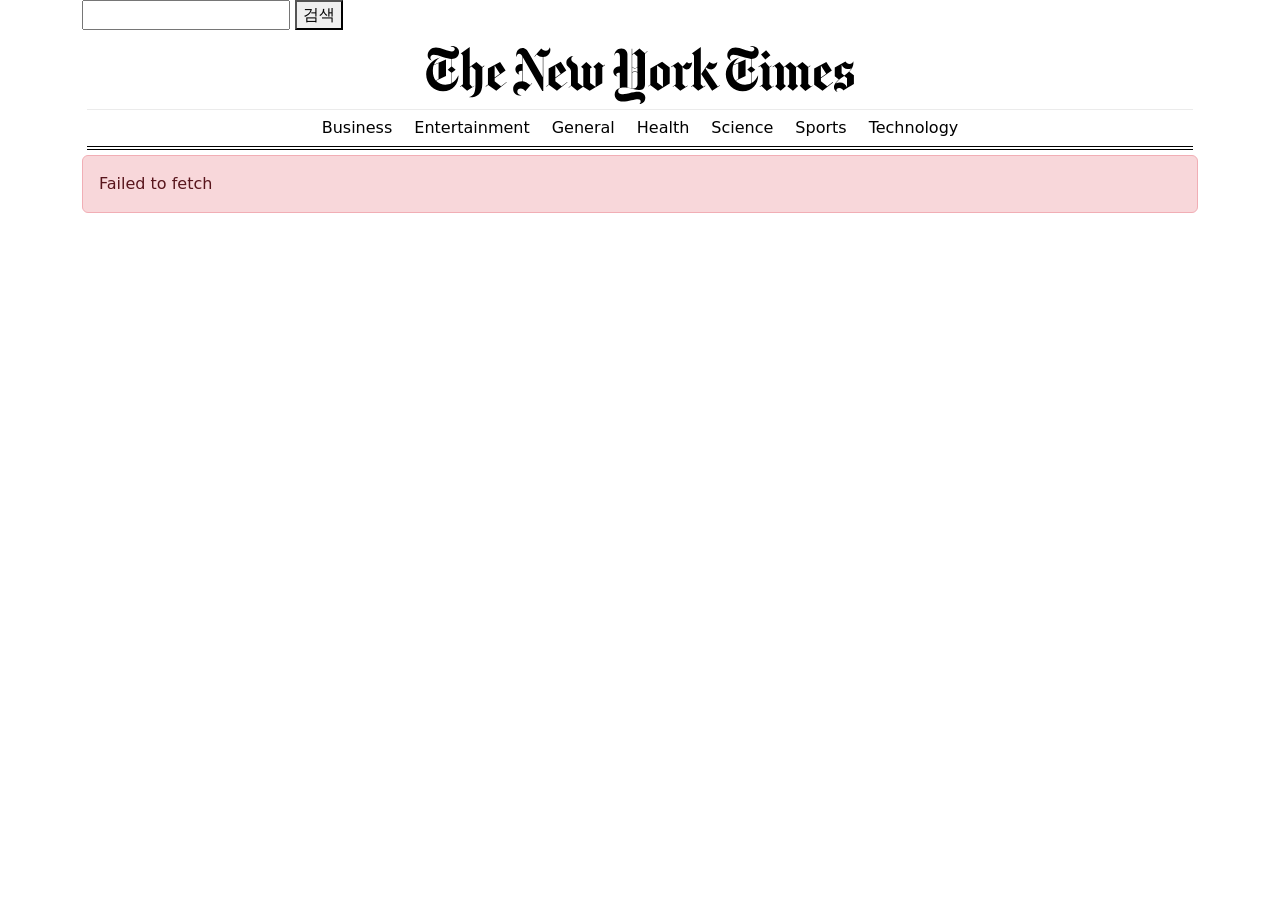
<file: MJ-times/index.html>
<!DOCTYPE html>
<html lang="en">
  <head>
    <meta charset="UTF-8" />
    <meta name="viewport" content="width=device-width, initial-scale=1.0" />
    <title>Document</title>
    <link
      href="https://cdn.jsdelivr.net/npm/bootstrap@5.3.3/dist/css/bootstrap.min.css"
      rel="stylesheet"
    />
    <link rel="stylesheet" href="style.css" />
  </head>
  <body>
    <section class="container">
      <div>
        <input id="search-input">
        <button onclick="getNewsByKeyword()">검색</button>
      </div>
      <section>
        <!-- title, 메뉴 -->
        <div class="head-line">
          <svg viewBox="0 0 184 25" fill="#000" aria-hidden="true">
            <path
              d="M14.57,2.57C14.57,.55,12.65-.06,11.04,.01V.19c.96,.07,1.7,.46,1.7,1.11,0,.45-.32,1.01-1.28,1.01-.76,0-2.02-.45-3.2-.84-1.3-.45-2.54-.87-3.57-.87-2.02,0-3.55,1.5-3.55,3.36,0,1.5,1.16,2.02,1.63,2.21l.03-.07c-.3-.2-.49-.42-.49-1.06,0-.54,.39-1.26,1.43-1.26,.94,0,2.17,.42,3.8,.88,1.4,.39,2.91,.76,3.75,.87v3.28l-1.58,1.3,1.58,1.36v4.49c-.81,.46-1.75,.61-2.56,.61-1.5,0-2.88-.42-4.02-1.68l4.26-2.07V5.73l-5.2,2.32c.54-1.38,1.55-2.41,2.66-3.08l-.03-.08C3.31,5.73,.5,8.56,.5,12.06c0,4.19,3.35,7.3,7.22,7.3,4.19,0,6.65-3.28,6.61-6.75h-.08c-.61,1.33-1.63,2.59-2.78,3.25v-4.38l1.65-1.33-1.65-1.33v-3.28c1.53,0,3.11-1.01,3.11-2.96M5.8,14.13l-1.21,.61c-.74-.96-1.23-2.32-1.23-4.07,0-.72,.08-1.7,.32-2.39l2.14-.96-.03,6.8h0Zm19.47-5.76l-.81,.64-2.47-2.2-2.86,2.21V.48l-3.89,2.69c.45,.15,.99,.39,.99,1.43v11.81l-1.33,1.01,.12,.12,.67-.46,2.32,2.12,3.11-2.07-.1-.15-.79,.52-1.08-1.08v-7.12l.74-.54,1.7,1.48v6.19c0,3.92-.87,4.73-2.63,5.37v.1c2.93,.12,5.57-.87,5.57-5.89v-6.75l.88-.72-.12-.15h0Zm5.22,10.8l4.51-3.62-.12-.17-2.36,1.87-2.71-2.14v-1.33l4.68-3.3-2.36-3.67-5.2,2.86v6.8l-1.01,.79,.12,.15,.96-.76,3.5,2.54h-.01Zm-.69-5.67v-5.15l2.27,3.55-2.27,1.6ZM53.65,1.61c0-.32-.08-.59-.2-.96h-.07c-.32,.87-.67,1.33-1.68,1.33-.88,0-1.58-.54-1.95-.94,0,.03-2.96,3.42-2.96,3.42l.15,.12,.84-.96c.64,.49,1.21,1.06,2.63,1.08V13.34l-6.06-10.5c-.47-.79-1.28-1.97-2.66-1.97-1.63,0-2.86,1.4-2.66,3.77h.1c.12-.59,.47-1.33,1.18-1.33,.57,0,1.03,.54,1.3,1.03v3.38c-1.87,0-2.93,.87-2.93,2.34,0,.61,.45,1.94,1.72,2.17v-.07c-.17-.17-.34-.32-.34-.67,0-.57,.42-.88,1.18-.88,.12,0,.3,.03,.37,.05v4.38c-2.2,.03-3.89,1.23-3.89,3.31s1.7,2.88,3.47,2.78v-.07c-1.11-.12-1.68-.69-1.68-1.5,0-.88,.64-1.36,1.45-1.36s1.43,.52,1.95,1.11l2.96-3.33-.12-.12-.76,.87c-1.14-1.01-1.87-1.48-3.18-1.68V4.67l8.36,14.57h.45V4.72c1.6-.1,3.03-1.3,3.03-3.11m2.81,17.54l4.51-3.62-.12-.17-2.36,1.87-2.71-2.14v-1.33l4.68-3.3-2.36-3.67-5.2,2.86v6.8l-1.01,.79,.12,.15,.96-.76,3.5,2.54h0Zm-.69-5.67v-5.15l2.27,3.55-2.27,1.6Zm21.22-5.52l-.69,.52-1.97-1.68-2.29,2.07,.94,.88v7.72l-2.34-1.6v-6.26l.81-.57-2.41-2.24-2.24,2.07,.94,.88v7.46l-.15,.1-2.2-1.6v-6.13c0-1.43-.72-1.85-1.63-2.41-.76-.47-1.16-.91-1.16-1.63,0-.79,.69-1.11,.91-1.23-.79-.03-2.98,.76-3.03,2.76-.03,1.03,.47,1.48,.99,1.97,.52,.49,1.01,.96,1.01,1.83v6.01l-1.06,.84,.12,.12,1.01-.79,2.63,2.14,2.51-1.75,2.76,1.75,5.42-3.2v-6.95l1.21-.94-.1-.15h0Zm18.15-5.84l-1.03,.94-2.32-2.02-3.13,2.51V1.19h-.19V18.12c-.34-.05-1.06-.25-1.85-.37V3.58c0-1.03-.74-2.47-2.59-2.47s-3.01,1.56-3.01,2.91h.08c.1-.61,.52-1.16,1.13-1.16s1.18,.39,1.18,1.78v4.04c-1.75,.07-2.81,1.16-2.81,2.34,0,.67,.42,1.92,1.75,1.97v-.1c-.45-.19-.54-.42-.54-.67,0-.59,.57-.79,1.36-.79h.19v6.51c-1.5,.52-2.2,1.53-2.2,2.78,0,1.72,1.38,3.05,3.4,3.05,1.43,0,2.44-.25,3.75-.54,1.06-.22,2.21-.47,2.83-.47,.79,0,1.14,.35,1.14,.91,0,.72-.27,1.08-.69,1.21v.1c1.7-.32,2.69-1.3,2.69-2.83s-1.5-2.54-3.18-2.54c-.87,0-2.44,.27-3.72,.57-1.43,.32-2.66,.47-3.11,.47-.72,0-1.6-.32-1.6-1.28,0-.87,.72-1.56,2.49-1.56,.96,0,1.9,.15,3.08,.42,1.26,.27,2.12,.64,3.2,.64,1.5,0,2.71-.54,2.71-2.74V3.29l1.11-1.01-.12-.15h0Zm-4.24,6.78c-.27,.3-.59,.54-1.11,.54-.57,0-.87-.3-1.14-.54V3.81l.74-.59,1.5,1.28v4.41h0Zm0,2.41c-.25-.25-.57-.47-1.11-.47s-.91,.27-1.14,.47v-2.17c.22,.19,.59,.49,1.14,.49s.87-.25,1.11-.49v2.17Zm0,5.1c0,.84-.42,1.78-1.5,1.78-.17,0-.57-.03-.74-.05v-6.58c.25-.22,.57-.52,1.14-.52,.52,0,.81,.25,1.11,.52v4.86h0Zm8.78,2.74l5.03-3.13v-6.85l-3.25-2.39-5.03,2.88v6.78l-.99,.79,.1,.15,.81-.67,3.33,2.44h0Zm-.37-3.55v-7.3l2.51,1.87v7.3l-2.51-1.87Zm15.01-8.65c-.39,.27-.74,.42-1.11,.42-.39,0-.88-.25-1.14-.57,0,.03-1.87,2.02-1.87,2.02l-1.87-2.02-3.05,2.12,.1,.17,.81-.54,1.11,1.21v6.63l-1.33,1.01,.12,.12,.67-.46,2.49,2.12,3.15-2.09-.1-.15-.81,.49-1.28-1.16v-7.28c.52,.57,1.11,1.06,1.82,1.06,1.28,0,2.14-1.53,2.29-3.11m11.88,9.81l-.94,.59-5.2-7.76,.27-.37c.57,.34,1.08,.81,2.17,.81s2.47-1.14,2.59-3.23c-.27,.37-.81,.81-1.7,.81-.64,0-1.28-.42-1.67-.81l-3.55,5.22,4.71,7.17,3.42-2.27-.1-.17h0Zm-6.31,.19l-.79,.52-1.08-1.08V.48l-3.89,2.69c.45,.15,.99,.39,.99,1.43v11.81l-1.33,1.01,.12,.12,.67-.46,2.32,2.12,3.11-2.07-.1-.15h0Zm22.89-14.39c0-2.02-1.92-2.63-3.53-2.56V.19c.96,.07,1.7,.46,1.7,1.11,0,.45-.32,1.01-1.28,1.01-.76,0-2.02-.45-3.2-.84-1.3-.45-2.54-.87-3.57-.87-2.02,0-3.55,1.5-3.55,3.35,0,1.5,1.16,2.02,1.63,2.21l.03-.07c-.3-.2-.49-.42-.49-1.06,0-.54,.39-1.26,1.43-1.26,.94,0,2.17,.42,3.8,.88,1.4,.39,2.91,.76,3.75,.87v3.28l-1.58,1.3,1.58,1.36v4.49c-.81,.46-1.75,.61-2.56,.61-1.5,0-2.89-.42-4.02-1.68l4.26-2.07V5.73l-5.2,2.32c.54-1.38,1.55-2.41,2.66-3.08l-.03-.08c-3.08,.84-5.89,3.67-5.89,7.17,0,4.19,3.35,7.3,7.22,7.3,4.19,0,6.65-3.28,6.61-6.75h-.07c-.61,1.33-1.63,2.59-2.78,3.25v-4.38l1.65-1.33-1.65-1.33v-3.28c1.53,0,3.11-1.01,3.11-2.96m-8.78,11.56l-1.21,.61c-.74-.96-1.23-2.32-1.23-4.07,0-.72,.07-1.7,.32-2.39l2.14-.96-.03,6.8h0Zm11.93-12.31l-2.17,1.82,1.85,2.09,2.17-1.82-1.85-2.09Zm3.3,15.15l-.79,.52-1.08-1.08v-7.17l.91-.72-.12-.15-.76,.59-1.8-2.14-2.96,2.07,.1,.17,.74-.49,.99,1.23v6.61l-1.33,1.01,.12,.12,.67-.46,2.32,2.12,3.11-2.07-.1-.15h0Zm16.63-.1l-.74,.49-1.16-1.11v-7.03l.94-.72-.12-.15-.84,.64-2.47-2.2-2.78,2.17-2.44-2.17-2.74,2.14-1.85-2.14-2.96,2.07,.1,.17,.74-.49,1.06,1.21v6.61l-.81,.81,2.36,2,2.29-2.07-.94-.88v-7.04l.61-.45,1.7,1.48v6.16l-.79,.81,2.39,2,2.24-2.07-.94-.88v-7.04l.59-.47,1.72,1.5v6.06l-.69,.72,2.41,2.2,3.18-2.17-.1-.15h.02Zm8.6-1.5l-2.36,1.87-2.71-2.14v-1.33l4.68-3.3-2.36-3.67-5.2,2.86v6.93l3.57,2.59,4.51-3.62-.12-.17h0Zm-5.08-1.88v-5.15l2.27,3.55-2.27,1.6Zm14.12-.97l-2-1.53c1.33-1.16,1.8-2.63,1.8-3.69,0-.15-.03-.42-.05-.67h-.08c-.19,.54-.72,1.01-1.53,1.01s-1.26-.45-1.75-.99l-4.58,2.54v3.72l1.75,1.38c-1.75,1.55-2.09,2.51-2.09,3.4s.52,1.67,1.41,2.02l.07-.12c-.22-.19-.42-.32-.42-.79,0-.34,.35-.88,1.14-.88,1.01,0,1.63,.69,1.95,1.06,0-.03,4.38-2.69,4.38-2.69v-3.77h0Zm-1.03-3.05c-.69,1.23-2.21,2.44-3.11,3.13l-1.11-.94v-3.62c.45,.99,1.36,1.82,2.54,1.82,.69,0,1.14-.12,1.67-.39m-1.9,8.13c-.52-1.16-1.63-2-2.86-2-.3,0-1.21-.03-2,.46,.47-.79,1.87-2.21,3.65-3.28l1.21,1.01v3.8Z"
            ></path>
          </svg>
          <!-- title용 -->
        </div>
        <div class="menus"> 
            <!-- mene 용 -->
            <button>Business</button>
            <button>Entertainment</button>
            <button>General</button>
            <button>Health</button>
            <button>Science</button>
            <button>Sports</button>
            <button>Technology</button>
          </div>
      </section>
      <section id="news-board">
        <!-- 뉴스를 보여주는 섹션 -->
        <div class="row news">
          <div class="col-lg-4">
            <img class="news-img-size" src="https://mblogthumb-phinf.pstatic.net/MjAyMzA3MTNfMTEg/MDAxNjg5MjU4NjQ1NDI5.p-nHtwwl9vxWKRZMwJOOpvxjnu235vus1FZuuiMxI2cg.018SDn1XlBg1E016SpjWpy05x_pjTumNsg48R1yEBcwg.JPEG.eruriee/3.JPG?type=w800" alt="">
          </div>
          <div class="col-lg-8">
            <h2>파인애플 코뉴어 모찌! 한류에 진출하다!</h2>
            <p>모찌가 영어로 말할 수도 있게 되었다!!!</p>
            <div>
              KBS * 2025 - 06 -20
            </div>
          </div>
        </div>
      </section>
      <!-- pageNation -->
      <nav aria-label="Page navigation example">
        <ul class="pagination">
          
        </ul>
      </nav>
    </section>

    

    <script
      src="https://cdn.jsdelivr.net/npm/bootstrap@5.3.3/dist/js/bootstrap.bundle.min.js"
      integrity="sha384-YvpcrYf0tY3lHB60NNkmXc5s9fDVZLESaAA55NDzOxhy9GkcIdslK1eN7N6jIeHz"
      crossorigin="anonymous"
    ></script>
    <script src="main.js"></script>
  </body>
</html>
</file>
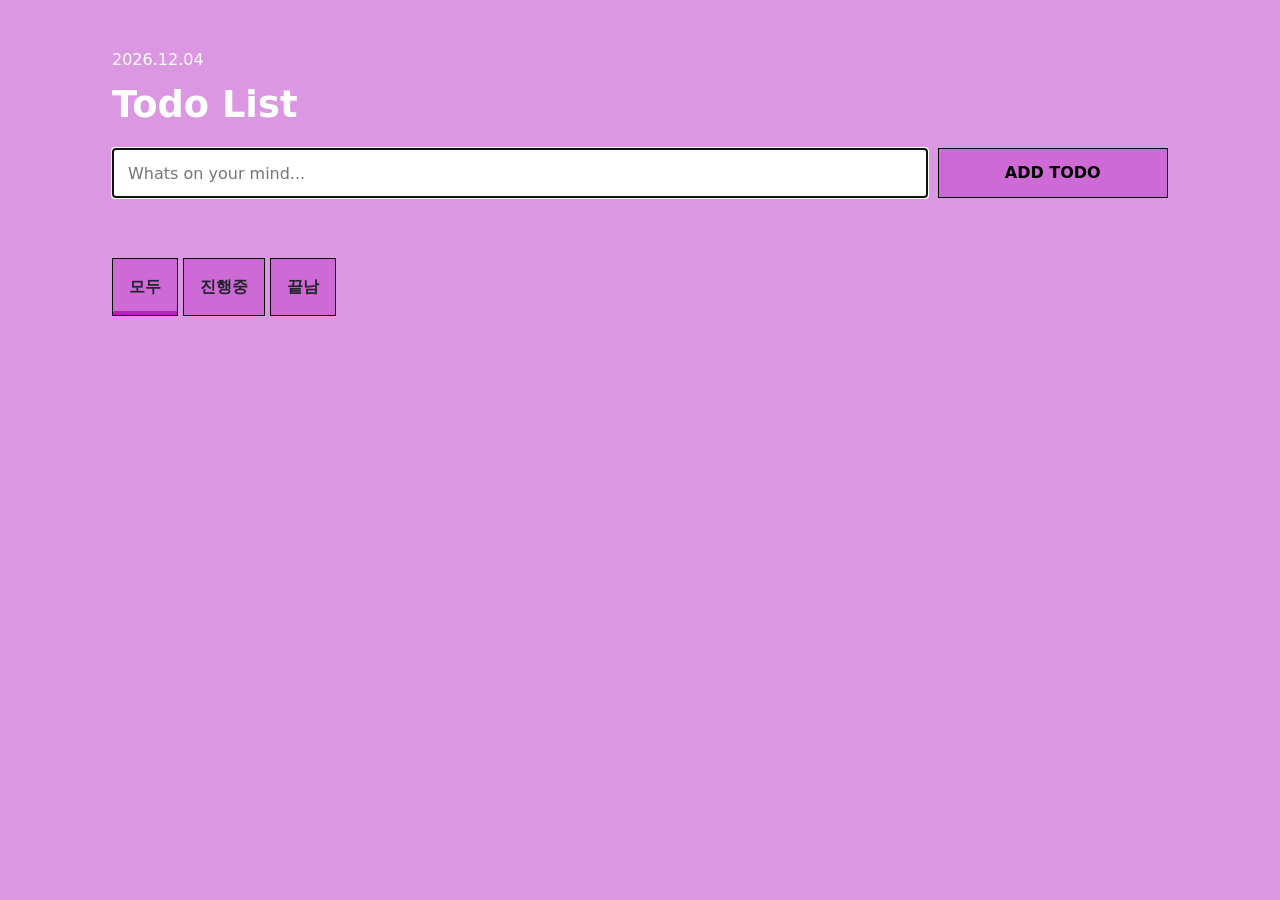
<file: todolist-demo/index.html>
<!DOCTYPE html>
<html lang="en">
  <head>
    <meta charset="UTF-8" />
    <meta name="viewport" content="width=device-width, initial-scale=1.0" />
    <title>TodoList-Demo</title>
    <link
      href="https://cdn.jsdelivr.net/npm/bootstrap@5.3.3/dist/css/bootstrap.min.css"
      rel="stylesheet"
      integrity="sha384-QWTKZyjpPEjISv5WaRU9OFeRpok6YctnYmDr5pNlyT2bRjXh0JMhjY6hW+ALEwIH"
      crossorigin="anonymous"
    />
    <link rel="stylesheet" href="style.css" />
  </head>
  <body>
    <div class="container">
      <section class="input-area">
        <div id="todolist-content">
          <h1 id="getToday"></h1>
          <p>Todo List</p>
          <div class="area-button">
            <input
              autofocus="true"
              type="text"
              id="task-input"
              placeholder="Whats on your mind..."
            />
            <button id="add-button">ADD TODO</button>
          </div>
        </div>
      </section>

      <section class="task-area">
        <div class="task-tabs">
          <div id="under-line"></div>
          <div id="all">모두</div>
          <div id="ongoing">진행중</div>
          <div id="done">끝남</div>
        </div>
        <div id="task-board"></div>
      </section>
    </div>

    <section id="input-section"></section>

    <script
      src="https://cdn.jsdelivr.net/npm/bootstrap@5.3.3/dist/js/bootstrap.bundle.min.js"
      integrity="sha384-YvpcrYf0tY3lHB60NNkmXc5s9fDVZLESaAA55NDzOxhy9GkcIdslK1eN7N6jIeHz"
      crossorigin="anonymous"
    ></script>
    <script src="main.js"></script>
  </body>
</html>
</file>
<file: MJ-times/style.css>
.head-line {
    margin-top: 1em;
    display: flex;
    justify-content: center;
}

.head-line svg {
    width: 430px;
}

.menus {
    margin-top: 1em;
    display: flex;
    justify-content: center;
    flex-wrap: wrap;
    border-top: 1px solid #ebebeb;
    border-bottom: 4px double #000;
    background: 0;
    margin: 5px;
}

.menus button {
    border: none;
    background: none;
    margin:  5px;
}

.menus button:hover {
    background-color: beige;
}

.news-img-size {
    max-width: 100%;
    max-height: 250px;
    background-size: cover;
}

.news {
    border-bottom: 2px solid #000;
}
</file>
<file: todolist-demo/style.css>
* {
    margin: 0;
    padding: 0;
    box-sizing: border-box;
}

html, body {
    background-color: rgb(220, 151, 226);
    min-height: 100vh;
    width: 100%;
}

.container {
    width: 100%;
    min-height: 100vh;
    display: flex;
    flex-direction: column;
}

.container .input-area {
    /* width: 100%; */
    display: flex;
    flex-direction: column;
    background-color: rgb(220, 151, 226);
    padding: 50px 0 40px 0 ;
}


#todolist-content {
    padding: 0 30px;
    color: #fff;
}

#todolist-content h1 {
    font-size: 1rem;
}

#todolist-content p {
    font-size: 2.3rem;
    font-weight: bold;
}


.area-button {
    display: flex;
    justify-content: space-between;
    flex-direction: row;
}

#task-input {
    width: calc(100% - 10%);
    margin-right: 10px;
    height: 50px;
    border: 1px solid #000000;
    background-color: rgb(255, 255, 255);
    padding-left: 15px;
    font-size: 1rem;
}

#add-button {
    width: 25%;
    border: none;
    border: 1px solid #000;
    background-color:rgb(205, 106, 214);
    font-weight: bold;
    padding: 0 15px;
}


.task-area {
    display: flex;
    /* width: 100%; */
    flex-direction: column;
    position: relative;
    padding: 20px 30px;
}

.task-area #all, #ongoing, #done {
    background-color: rgb(205, 106, 214);
    margin-right: 5px;
    font-weight: bold;
    border: 1px solid #000;
}


.task-tabs {
    display: flex;
    margin-bottom: 20px;

}

.task-tabs div {
    padding: 1em;
    cursor: pointer;
}

#under-line {
    padding: 0;
    height: 4px;
    background-color: rgb(187, 30, 187);
    width: 64px;
    position: absolute;
    left: 31px;
    top: 73px;
}

.task {
    display: flex;
    justify-content: space-between;
    align-items: center;
    padding: 1em 2em;
    background-color: rgb(225, 176, 248);
    margin-bottom: 10px;
    height: 100px;
    font-size: 1.1rem;
    font-weight: bold;
    color:  rgb(167, 95, 201);
}

.task-done {
    text-decoration: line-through;
    color: rgb(208, 156, 231);
}


#input-section {
    width: 100%;
    display: flex;
}

.chc-del-btn button  {
    border: none;
    padding: 0 5px;
    background-color: transparent;
}

.chc-del-btn svg {
    fill: #000;
}
</file>
